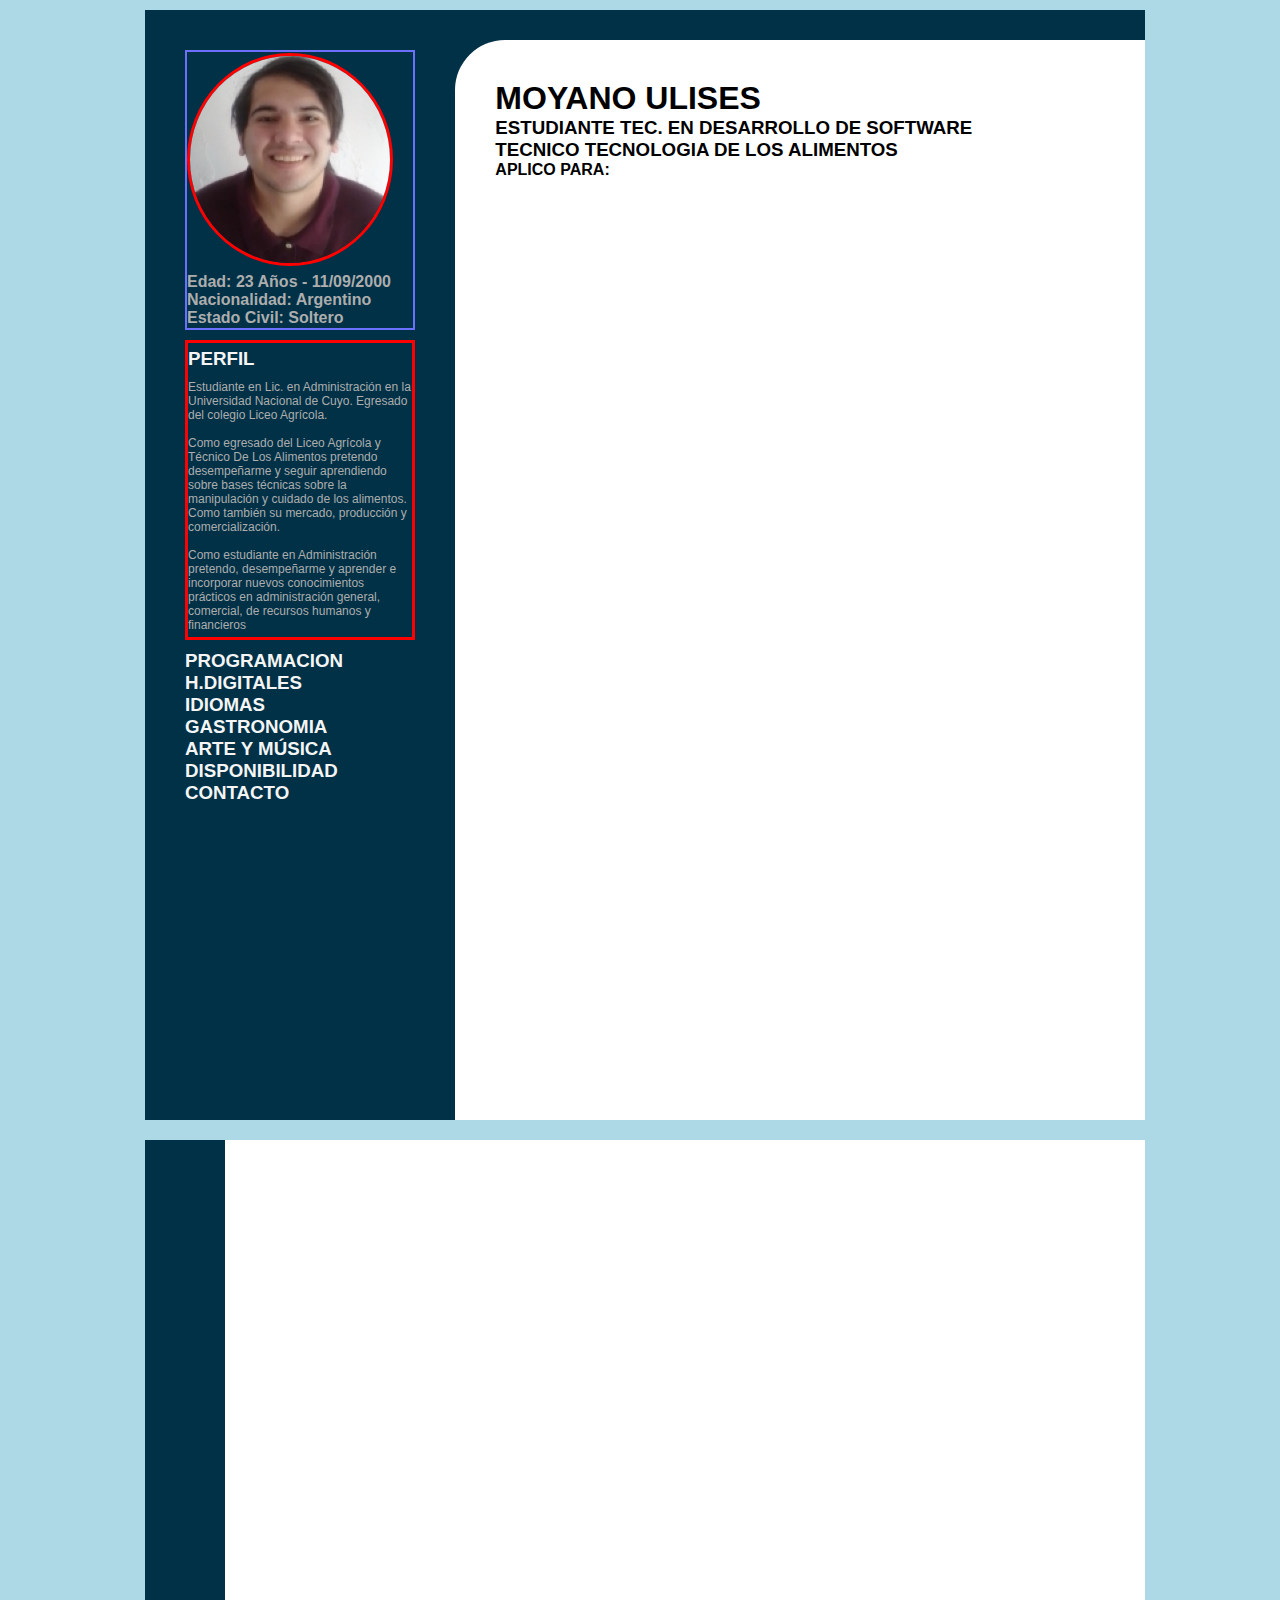
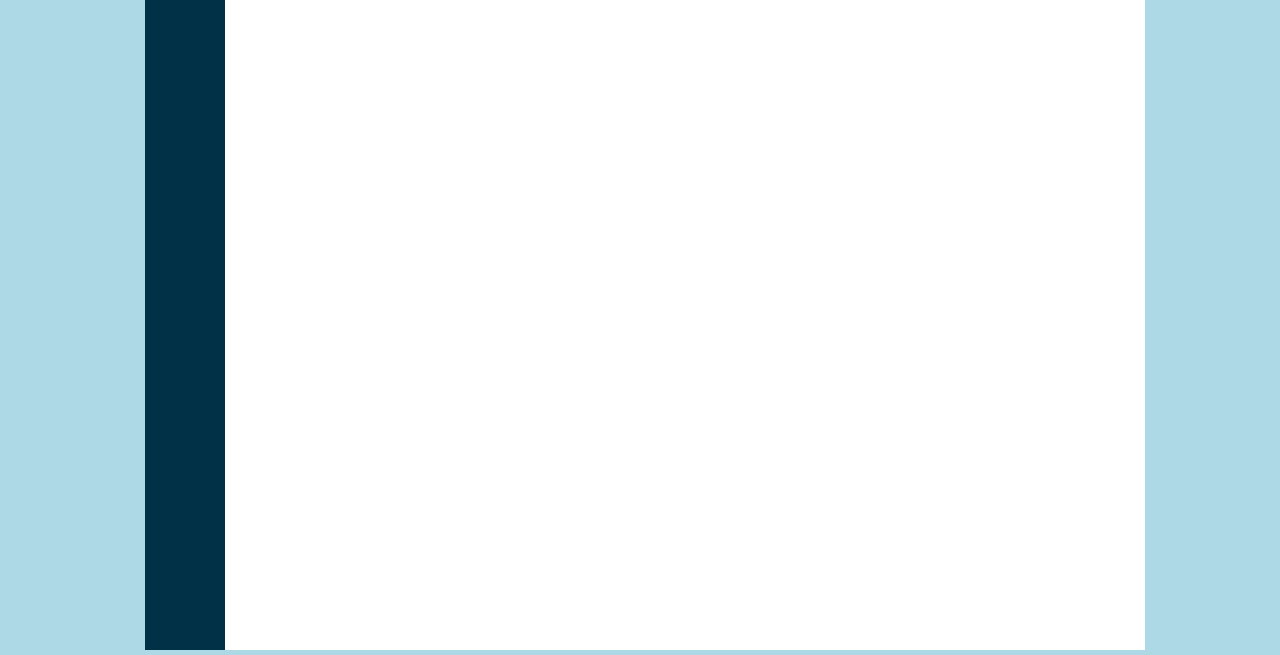
<file: index.html>
<!DOCTYPE html>
<html lang="en">

<head>
    <meta charset="UTF-8">
    <meta name="viewport" content="width=device-width, initial-scale=1.0">
    <title>CV ULISES MOYANO</title>
    <link rel="stylesheet" href="/css/style.css" class="css">
</head>

<body>

    <!-- PAGINA 1 -->


    <div class="cv-container">
        <div class="left_Side">

            <!-- IMAGEN E INFORMACION PERSONAL -->

            <div class="profile-text">

                <div class="imgCv">
                    <img src="./assets/Imagen-Cv2.png" alt="">
                </div>

                <div class="infopersonal">
                    <h4>Edad: 23 Años - 11/09/2000 </h4>
                    <h4>Nacionalidad: Argentino</h4>
                    <h4>Estado Civil: Soltero</h4>
                </div>

            </div>

            <!-- PERFIL -->

            <div class="perfil">
                <h3>PERFIL</h3>

                <P> Estudiante en Lic. en Administración en
                    la Universidad Nacional de Cuyo.
                    Egresado del colegio Liceo Agrícola. <br><br>
                    Como egresado del Liceo Agrícola y
                    Técnico De Los Alimentos pretendo
                    desempeñarme y seguir aprendiendo
                    sobre bases técnicas sobre la
                    manipulación y cuidado de los
                    alimentos. Como también su mercado,
                    producción y comercialización.
                    <br><br>Como estudiante en Administración
                    pretendo, desempeñarme y aprender
                    e incorporar nuevos conocimientos
                    prácticos en administración general,
                    comercial, de recursos humanos y
                    financieros</P>

            </div>

            <!-- CARACTERISTICAS PERFIL -->

            <div class="perfil-Programacion">
                <h3>PROGRAMACION</h3>
            </div>

            <div class="perfil-Hdigitales">
                <h3>H.DIGITALES</h3>
            </div>

            <div class="perfil-Idiomas">
                <h3>IDIOMAS</h3>
            </div>

            <div class="perfil-Gastronomia">
                <h3>GASTRONOMIA</h3>
            </div>

            <div class="perfil-ArteMusica">
                <h3>ARTE Y MÚSICA</h3>
            </div>

            <div class="perfil-Disponibilidad">
                <h3>DISPONIBILIDAD</h3>
            </div>

            <div class="perfil-Contacto">
                <h3>CONTACTO</h3>
            </div>


        </div>

        <!-- LADO - DERECHO - PAGINA 1 -->

        <div class="right_Side">

            <div class="titulo">
                <h1>MOYANO ULISES</h1>
                <h3>ESTUDIANTE TEC. EN DESARROLLO DE SOFTWARE</h3>
                <h3>TECNICO TECNOLOGIA DE LOS ALIMENTOS</h3>
                <h4>APLICO PARA:</h4>
            </div>

        </div>


    </div>

    <!-- PAGINA 2 -->

    <div class="cv-container-2">
        <div class="left_Side-2">

        </div>

        <div class="right_Side-2">

        </div>


    </div>

    <!-- ESTILO PÁGINA 3 -->

    <!-- <div class="cv-container-3">
        <div class="left_Side-3">
  
        </div>
  
        <div class="right_Side-3">
  
        </div>
  
  
      </div> -->



</body>

</html>
</file>
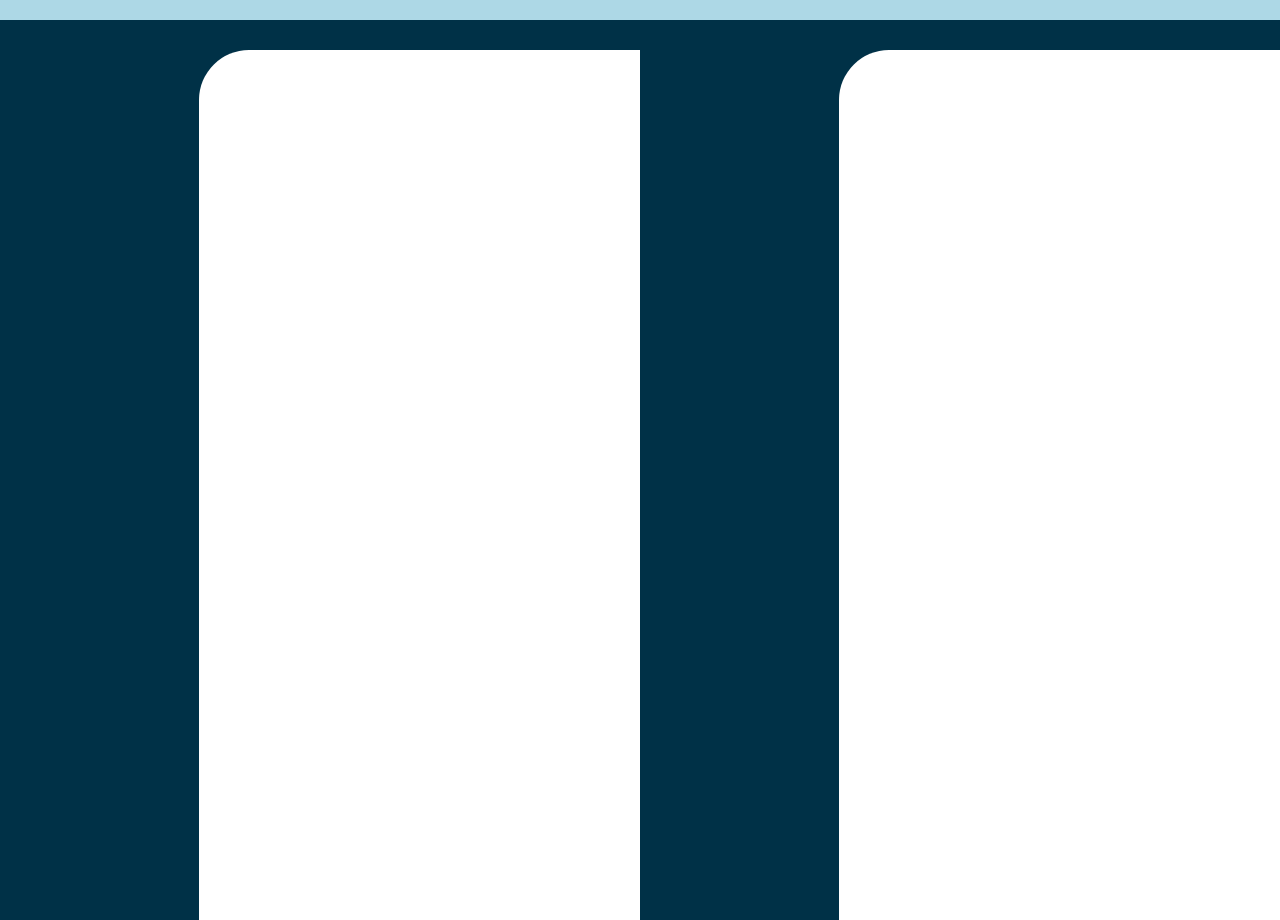
<file: Index2.html>
<!DOCTYPE html>
<html lang="en">
<head>
    <meta charset="UTF-8">
    <meta name="viewport" content="width=device-width, initial-scale=1.0">
    <title>CV ULISES MOYANO</title>
    <link rel="stylesheet" href="/css/style2.css" class="css">
</head>
<body>

    <div class="cv-container">
      <div class="left_Side">

      </div>

      <div class="right_Side">

      </div>


    </div>

    <div class="cv-container-2">
        <div class="left_Side-2">
  
        </div>
  
        <div class="right_Side-2">
  
        </div>
  
  
      </div>

      


    
</body>
</html>
</file>
<file: css/style.css>
* {
  margin:0;
  padding: 0;
  box-sizing: border-box;
  font-family: 'Popins', sans-serif;
}

/* COLORES */

/* background: lightblue; */
/* background: #003147; */


body {
    background: lightblue;
    display: flex;
    flex-direction: column;
    justify-content: center;
    align-items: center;
    min-height: 100vh;
}

/* PRIMERA PÁGINA */

/* CV */
.cv-container {
    width: 100%;
    max-width: 1000px;
    min-height: 1110px;
    background: #003147;
    display: grid;
    grid-template-columns: 0.9fr 2fr ;
    margin: 10px 0px 0px 10px;
}

/* PAGINA IZQUIERDA-1 */

.cv-container .left_Side {
    height: 1110px;
    background: #003147;
    padding: 40px;
}

/* IMAGEN E INFORMACION PERSONAL */

.cv-container .left_Side .profile-text {
    display: flex;
    flex-direction: column;
    justify-content: space-around;
    height: 280px;
    width: 100%;
    border: 2px solid rgb(109, 112, 255);
}

.cv-container .left_Side .profile-text .imgCv img {
    border-radius: 50%;
    border: 3px solid red;
    
}

.cv-container .left_Side .profile-text .infopersonal {
    color: rgb(173, 173, 173);
    
}

/* PERFIL */

.cv-container .left_Side .perfil {
    display: flex;
    flex-direction: column;
    justify-content: space-around;
    height: 300px;
    width: 100%;
    border: 3px solid red;
    margin: 10px 0px 10px 0px;
    
}

.cv-container .left_Side h3{
   color: whitesmoke;

}


.cv-container .left_Side p{
    color: rgb(173, 173, 173);
    font-size: 12px;
}







/* PAGINA DERECHA-1 */

.cv-container .right_Side {
    height: 1080px;
    position: relative;
    background: #fff;
    padding: 40px;
    border-top-left-radius: 50px;
    margin: 30px 0px 0px 0px;
}



/* SEGUNDA PÁGINA */

.cv-container-2 {
    position: relative;
    width: 100%;
    max-width: 1000px;
    min-height: 1110px;
    background: #003147;
    display: grid;
    grid-template-columns: 0.1fr 2fr ;
    margin: 20px 0px 5px 10px;
}

.cv-container-2 .left_Side-2 {
    position: relative;
    background: #003147;
    padding: 40px;
}

.cv-container-2 .right_Side-2 {
    position: relative;
    background: #fff;
    padding: 40px;
}



/* ESTILO-3 PÁGINA */

.cv-container-3 {
    position: relative;
    width: 100%;
    max-width: 1000px;
    min-height: 1000px;
    background: #003147;
    display: grid;
    grid-template-columns: 2fr 0.1fr ;
    margin: 20px 0px 30px 0px;
}

.cv-container-3 .left_Side-3 {
    height: 970px;
    position: relative;
    background: #fff;
    padding: 40px;
    margin: 30px 0px 0px 0px;
    border-top-right-radius: 50px;
}

.cv-container-3 .right_Side-3 {
    height: 1000px;
    position: relative;
    background: #003147;
    padding: 40px;
    
    
}
</file>
<file: css/style2.css>
* {
    margin:0;
    padding: 0;
    box-sizing: border-box;
    font-family: 'Popins', sans-serif;
  }
  
  /* COLORES */
  
  /* background: lightblue; */
  /* background: #003147; */
  
  
  body {
      background: lightblue;
      display: flex;
      justify-content: space-around;
      align-items: center;
      min-height: 100vh;
  }
  
  /* PRIMERA PÁGINA */
  
  
  .cv-container {
      position: relative;
      width: 100%;
      max-width: 900px;
      min-height: 900px;
      background: #003147;
      display: grid;
      grid-template-columns: 0.9fr 2fr ;
      margin: 20px 0px 0px 0px;
  }
  
  .cv-container .left_Side {
      height: 900px;
      position: relative;
      background: #003147;
      padding: 40px;
  }
  
  .cv-container .right_Side {
      height: 870px;
      position: relative;
      background: #fff;
      padding: 40px;
      border-top-left-radius: 50px;
      margin: 30px 0px 0px 0px;
  }
  
  /* SEGUNDA PÁGINA */
  
  .cv-container-2 {
      position: relative;
      width: 100%;
      max-width: 900px;
      min-height: 900px;
      background: #003147;
      display: grid;
      grid-template-columns: 0.9fr 2fr ;
      margin: 20px 0px 0px 0px;
  }
  
  .cv-container-2 .left_Side-2 {
      height: 900px;
      position: relative;
      background: #003147;
      padding: 40px;
  }
  
  .cv-container-2 .right_Side-2 {
      height: 870px;
      position: relative;
      background: #fff;
      padding: 40px;
      border-top-left-radius: 50px;
      margin: 30px 0px 0px 0px;
  }
</file>
